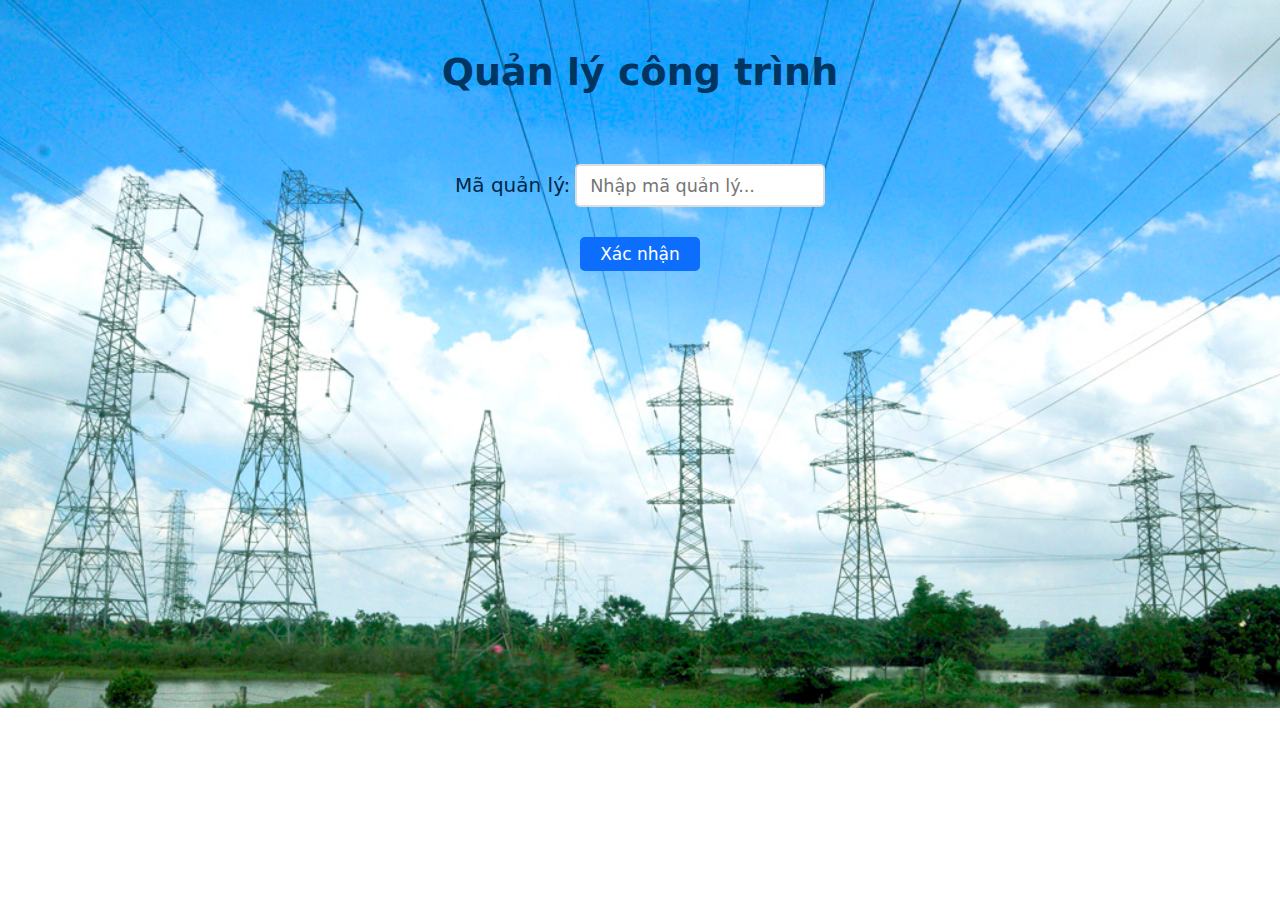
<file: index.html>
<!DOCTYPE html>
<html lang="en">
<head>
    <!-- Google Tag Manager -->
    <script>(function (w, d, s, l, i) {
            w[l] = w[l] || []; w[l].push({
                'gtm.start':
                    new Date().getTime(), event: 'gtm.js'
            }); var f = d.getElementsByTagName(s)[0],
                j = d.createElement(s), dl = l != 'dataLayer' ? '&l=' + l : ''; j.async = true; j.src =
                    'https://www.googletagmanager.com/gtm.js?id=' + i + dl; f.parentNode.insertBefore(j, f);
        })(window, document, 'script', 'dataLayer', 'GTM-KF6XGNCV');</script>
    <!-- End Google Tag Manager -->
    <meta charset="UTF-8">
    <meta name="viewport" content="width=device-width, initial-scale=1.0">
    <link rel="shortcut icon" type="image/x-icon" href="icon2.ico" />
    <title>Đăng nhập</title>
    <style>
        *{
            font-family: system-ui, -apple-system, BlinkMacSystemFont, 'Segoe UI', Roboto, Oxygen, Ubuntu, Cantarell, 'Open Sans', 'Helvetica Neue', sans-serif;
            margin: 0;
            padding: 0;
        }
        input{
            padding: 0.6rem 0.8rem;
            border: 2px solid #ddd;
            border-radius: 5px;
            font-size: 1.1em;
            width: 220px;
            margin-top: 5px;
            outline: none; 
        }
        input:focus{
            border: 2px solid rgb(17, 80, 253);
        }
        button{
            color: #fff;
            background-color: #0d6efd;
            border: none;
            padding: 7px;
            padding-left: 20px;
            padding-right: 20px;
            border-radius: 5px;
            cursor: pointer;
            font-size: 17px;
        }
        button:hover{
            background-color: #0a58ca;
        }
        button:active{
            box-shadow: 0 0 0 1px rgb(81, 171, 255);
        }
    </style>
</head>
<body style="background-image: url('/evn.jpg'); background-repeat: no-repeat; background-size: cover;">
    <!-- Google Tag Manager (noscript) -->
    <noscript><iframe src="https://www.googletagmanager.com/ns.html?id=GTM-KF6XGNCV" height="0" width="0"
            style="display:none;visibility:hidden"></iframe></noscript>
    <!-- End Google Tag Manager (noscript) -->
    <h2 style="text-align: center;margin-top: 50px; color: #003461; font-size: 38px; user-select: none;">Quản lý công trình</h2>
    <div style="text-align: center;margin-top: 65px;">
        <label style="font-size: 20px; color: #012647;">Mã quản lý:</label>
        <input id="id" placeholder="Nhập mã quản lý..."/>
    </div>
    <div style="text-align: center;margin-top: 30px;">
        <button onclick="login()">Xác nhận</button>
    </div>

    <script>
        let input = document.getElementById("id");
        input.addEventListener("keypress", function(event) {
            if (event.key === "Enter") {
                event.preventDefault();
                login();
            }
        });
        function login(){
            let id = input.value;
            window.location.href = "/home.html?id="+id;
        }
    </script>
</body>
</html>
</file>
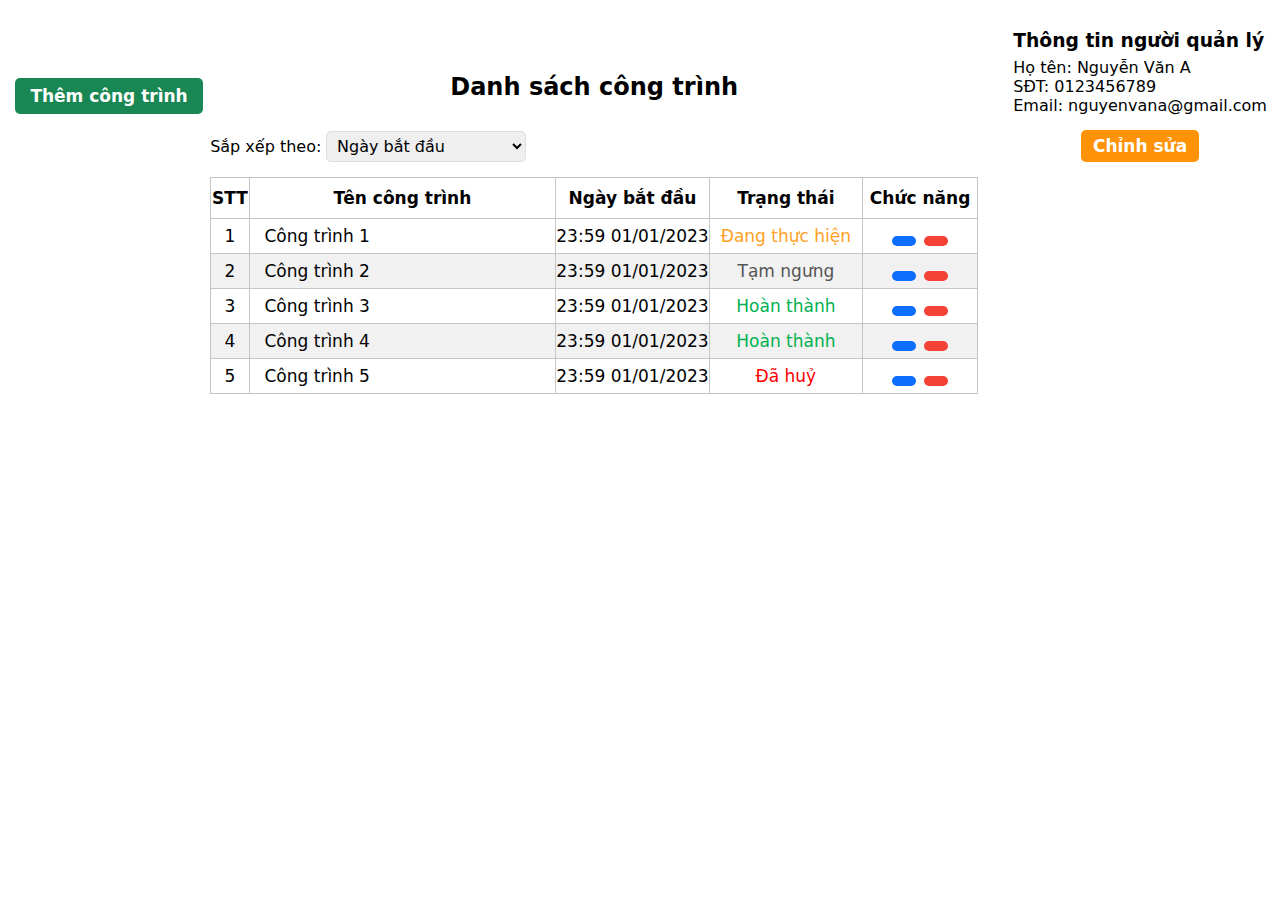
<file: home.html>
<!DOCTYPE html>
<html lang="en">
<head>
    <meta charset="UTF-8">
    <meta name="viewport" content="width=device-width, initial-scale=1.0">
    <link rel="shortcut icon" type="image/x-icon" href="icon2.ico" />
    <link rel="stylesheet" href="https://cdnjs.cloudflare.com/ajax/libs/font-awesome/6.4.0/css/all.min.css" integrity="sha512-iecdLmaskl7CVkqkXNQ/ZH/XLlvWZOJyj7Yy7tcenmpD1ypASozpmT/E0iPtmFIB46ZmdtAc9eNBvH0H/ZpiBw==" crossorigin="anonymous" referrerpolicy="no-referrer" />
    <link rel="stylesheet" type="text/css" href="/home.css">
    <title>Quản lý công trình</title>
</head>
<body>
    <div class="container">
        <div class="features">
            <div>
                <button id="btn-open-model-add-cons">
                    <i class="fa-solid fa-plus"></i>
                    Thêm công trình
                </button>
            </div>
        </div>
        <div class="list-construct">
            <h2>Danh sách công trình</h2>
            <div>
                <span style="font-weight: 500;">Sắp xếp theo: </span>
                <select>
                    <option value="1">Ngày bắt đầu</option>
                    <option>Ngày hoàn thành</option>
                    <option>Trạng thái</option>
                    <option>Tiến độ chung</option>
                    <option>Tên công trình</option>
                </select>
            </div>
            <table class="list-cons-table">
                <tr>
                    <th style="width: 5%;">STT</th>
                    <th style="width: 40%;">Tên công trình</th>
                    <th style="width: 20%;">Ngày bắt đầu</th>
                    <th style="width: 20%;">Trạng thái</th>
                    <th style="width: 15%;">Chức năng</th>
                </tr>
                <tbody id="list-cons-tbody">
                    <tr>
                        <td>1</td>
                        <td style="text-align: left; padding: 5px 15px; text-align: justify;">Công trình 1</td>
                        <td>23:59 01/01/2023</td>
                        <td style="color: #ffa127; font-weight: 500;">Đang thực hiện</td>
                        <td class="features-col">
                            <button onclick="openModalEditCons(1)"><i class="fa-solid fa-eye"></i></button>
                            <button onclick="deleteItem(1)"><i class="fa-solid fa-trash-can"></i></button>
                        </td>
                    </tr>

                    <tr>
                        <td>2</td>
                        <td style="text-align: left; padding: 5px 15px; text-align: justify;">Công trình 2</td>
                        <td>23:59 01/01/2023</td>
                        <td style="color: #555555; font-weight: 500;">Tạm ngưng</td>
                        <td class="features-col">
                            <button onclick="openModalEditCons(2)"><i class="fa-solid fa-eye"></i></button>
                            <button onclick="deleteItem(2)"><i class="fa-solid fa-trash-can"></i></button>
                        </td>
                    </tr>
                    <tr>
                        <td>3</td>
                        <td style="text-align: left; padding: 5px 15px; text-align: justify;">Công trình 3</td>
                        <td>23:59 01/01/2023</td>
                        <td style="color: #00b14f; font-weight: 500;">Hoàn thành</td>
                        <td class="features-col">
                            <button onclick="openModalEditCons(3)"><i class="fa-solid fa-eye"></i></button>
                            <button onclick="deleteItem(3)"><i class="fa-solid fa-trash-can"></i></button>
                        </td>
                    </tr>
                    <tr>
                        <td>4</td>
                        <td style="text-align: left; padding: 5px 15px; text-align: justify;">Công trình 4</td>
                        <td>23:59 01/01/2023</td>
                        <td style="color: #00b14f; font-weight: 500;">Hoàn thành</td>
                        <td class="features-col">
                            <button onclick="openModalEditCons(4)"><i class="fa-solid fa-eye"></i></button>
                            <button onclick="deleteItem(4)"><i class="fa-solid fa-trash-can"></i></button>
                        </td>
                    </tr>
                    <tr>
                        <td>5</td>
                        <td style="text-align: left; padding: 5px 15px; text-align: justify;">Công trình 5</td>
                        <td>23:59 01/01/2023</td>
                        <td style="color: red; font-weight: 500;">Đã huỷ</td>
                        <td class="features-col">
                            <button onclick="openModalEditCons(5)"><i class="fa-solid fa-eye"></i></button>
                            <button onclick="deleteItem(5)"><i class="fa-solid fa-trash-can"></i></button>
                        </td>
                    </tr>
                </tbody>
            </table>
        </div>
        <div class="other-info">
            <div style="text-align: left; margin-top: 30px;">
                <h3 style="margin-bottom: 7px;">Thông tin người quản lý</h3>
                <p>Họ tên: Nguyễn Văn A</p>
                <p>SĐT: 0123456789</p>
                <p>Email: nguyenvana@gmail.com</p>
            </div>
            <div>
                <button onclick="openModalEditProfile()">Chỉnh sửa</button>
            </div>
        </div>
    </div>

    <section class="modal hidden" id="modal-add-cons">
        <div class="flex" style="border-bottom: 1px solid rgb(110, 110, 110);">
          <h2 style="padding-bottom: 7px;">Thêm mới công trình</h2>
          <button class="btn-close">⨉</button>
        </div>
        <div class="content-modal">
            <div>
                <label for="">Tên công trình:</label>
                <input id="name-cons-add" />
            </div>
            <div>
                <label>Ngày bắt đầu:</label>
                <input type="datetime-local" id="startdate-cons-add"/>
            </div>
            <div>
                <label>Ngày hoàn thành:</label>
                <input type="datetime-local" id="finishdate-cons-add"/>
            </div>
            <div>
                <label>Trạng thái:</label>
                <select id="status-cons-add">
                    <option value="1">Đang thực hiện</option>
                    <option value="2">Hoàn thành</option>
                    <option value="3">Tạm ngưng</option>
                    <option value="4">Đã huỷ</option>                   
                </select>
            </div>
            <div>
                <label>Mô tả chi tiết:</label>
                <textarea rows="5" id="detailDescription-cons-add"></textarea>
            </div>
            <div>
                <label>Thành viên thực hiện:</label>
                <div>
                    <input style="width: 300px;" placeholder="Nhập họ tên" id="member-cons-add"/>
                    <button style="width: 100px; padding: 0.8rem 1.4rem; font-weight: 700;border-radius: 5px;
                        text-align: center;
                        font-size: 1em; margin-left: 5px; background-color: #0d6efd; color: #fff;"
                        onclick="handleAddNewMember()"
                    >Thêm</button>
                </div>
                <ul id="listMember-cons-add">
                </ul>
            </div>
            <div>
                <label>Danh sách công việc:</label>
                <input placeholder="Tên công việc" id="jobName-cons-add"/>
                <textarea rows="3" placeholder="Mô tả công việc..." id="jobDescription-cons-add"></textarea>
                <textarea rows="2" placeholder="Người thực hiện(Mỗi tên cách nhau bởi dấu phẩy)" id="executor-cons-add"></textarea>
                <button style="margin-left: 40%; background-color: #0d6efd;" class="btn" onclick="handleAddNewJob()">Thêm</button>
                <div class="list-jobs-add" id="listJobs-cons-add"></div>
            </div>
        </div>
        <button class="btn" onclick="handleAddConstruction()">Xong</button>
    </section>  

    <section class="modal hidden" id="modal-edit-cons">
        <div class="flex" style="border-bottom: 1px solid rgb(110, 110, 110);">
          <h2 style="padding-bottom: 7px;">Chỉnh sửa công trình</h2>
          <button class="btn-close" onclick="closeModal()">⨉</button>
        </div>
        <div class="content-modal">
            <div>
                <label for="">Tên công trình:</label>
                <input value="Công trình 1"/>
            </div>
            <div>
                <label>Ngày bắt đầu:</label>
                <input type="datetime-local"/>
            </div>
            <div>
                <label>Ngày hoàn thành:</label>
                <input type="datetime-local"/>
            </div>
            <div>
                <label>Trạng thái:</label>
                <select>
                    <option>Đang thực hiện</option>
                    <option>Hoàn thành</option>
                    <option>Đã huỷ</option>
                    <option>Tạm ngưng</option>
                </select>
            </div>
            <div>
                <label>Tiến độ chung: </label>
                <span>6/10</span>
            </div>
            <div>
                <label>Mô tả chi tiết:</label>
                <textarea rows="5">Mô tả chi tiết công trình 1</textarea>
            </div>
            <div>
                <label>Thành viên thực hiện:</label>
                <div>
                    <input style="width: 300px;" placeholder="Nhập họ tên"/>
                    <button style="width: 100px; padding: 0.8rem 1.4rem; font-weight: 700;border-radius: 5px;
                    text-align: center;
                    font-size: 1em; margin-left: 5px; background-color: #0d6efd; color: #fff;">Thêm</button>
                </div>
                <ul>
                    <li>Nguyễn Văn A <span style="margin-left: 5px; cursor: pointer;">&times;</span></li>
                    <li>Nguyễn Văn B <span style="margin-left: 5px; cursor: pointer;">&times;</span></li>
                    <li>Nguyễn Văn C <span style="margin-left: 5px; cursor: pointer;">&times;</span></li>
                </ul>
            </div>
            <div>
                <label>Danh sách công việc:</label>
                <input placeholder="Tên công việc"/>
                <textarea rows="3" placeholder="Mô tả công việc..."></textarea>
                <textarea rows="2" placeholder="Người thực hiện(Mỗi tên cách nhau bởi dấu phẩy)"></textarea>
                <button style="margin-left: 40%; background-color: #0d6efd;" class="btn">Thêm</button>
                <div class="list-jobs-add">
                    <div>
                        <h4>1. Công việc 1 <span style="margin-left: 5px; cursor: pointer;">&times;</span></h4>
                        <p>- Mô tả: Mô tả chi tiết công việc 1</p>
                        <div >
                            <span>- Tiến độ: </span>
                            <input type="range" max="5" min="0" value="4"/>
                        </div>
                        <p>- Người thực hiện: Nguyễn Văn A, Nguyễn Văn B</p>
                    </div>
                    <div>
                        <h4>2. Công việc 2 <span style="margin-left: 5px; cursor: pointer;">&times;</span></h4>
                        <p>- Mô tả: Mô tả chi tiết công việc 2</p>
                        <div >
                            <span>- Tiến độ: </span>
                            <input type="range" max="5" min="0" value="2"/>
                        </div>
                        <p>- Người thực hiện: Nguyễn Văn C, Nguyễn Văn D</p>
                    </div>
                </div>
            </div>
        </div>
        <button class="btn" style="background-color: #ffa127 !important;">Lưu</button>
    </section> 

    <section class="modal hidden" id="modal-edit-profile">
        <div class="flex" style="border-bottom: 1px solid rgb(110, 110, 110);">
          <h2 style="padding-bottom: 7px;">Chỉnh sửa thông tin cá nhân</h2>
          <button class="btn-close" onclick="closeModal()">⨉</button>
        </div>
        <div class="content-modal">
            <div>
                <label for="">Họ tên:</label>
                <input value="Nguyễn Văn A"/>
            </div>
            <div>
                <label for="">SĐT:</label>
                <input value="0123456789"/>
            </div>
            <div>
                <label for="">Email:</label>
                <input value="nguyenvana@gmail.com" type="email"/>
            </div>
        </div>
        <button class="btn" style="background-color: #ffa127 !important;">Lưu</button>
    </section> 

    <div class="overlay hidden"></div>

    <script src="/home.js"></script>
</body>
</html>
</file>
<file: home.css>
*{
    font-family: system-ui, -apple-system, BlinkMacSystemFont, 'Segoe UI', Roboto, Oxygen, Ubuntu, Cantarell, 'Open Sans', 'Helvetica Neue', sans-serif;
    margin: 0;
    padding: 0;
}
.container{
    text-align: center;
    padding-bottom: 20px;
}
.features{
    display: inline-block;
    transform: translateY(-50px);
    width: 15%;
}
.features button{
    padding: 8px 15px;
    cursor: pointer;
    border: none;
    color: #fff;
    border-radius: 5px;
    font-size: 17px;
    background-color: #198754;
}
.features button:hover{
    background-color: #146c43;
}
.list-construct{
    display: inline-block;
    width: 60%;
}
.other-info{
    display: inline-block;
    margin-left: 30px;
}
.list-construct>h2{
    align-items: center;
    margin-top: 70px;
}
.list-cons-table{
    width: 100%;
    margin-top: 15px;
}
.list-cons-table, tr, th, td{
    border: 1px solid #c5c5c5;
    border-collapse: collapse;
    font-size: 17px;
}
.list-cons-table th{
    padding-top:10px;
    padding-bottom:10px;
}
.list-cons-table td{
    padding-top:7px;
    padding-bottom:7px;
}
.features-col{
    padding: 4px 0 !important;
}
.features-col>button{
    padding: 5px 12px;
    cursor: pointer;
    border: none;
    color: #fff;
    border-radius: 5px;
    font-size: 17px;
    margin-left: 1px;
    margin-right: 1px;
}
.features-col>button:first-child{
    background-color: #0d6efd;
}
.features-col>button:first-child:hover{
    background-color: #0a58ca;
}
.features-col>button:last-child{
    background-color: #f44336;
}
.features-col>button:last-child:hover{
    background-color: #b02a37;
}
.features-col>button:active{
    box-shadow: 0 0 0 1px #c2c2c2;
}

.other-info button{
    margin-top: 15px;
    padding: 6px 12px;
    cursor: pointer;
    border: none;
    color: #fff;
    border-radius: 5px;
    font-size: 17px;
    background-color: #ff9307;
}
.other-info button:hover{
    background-color: #ff6a07;
}
.other-info button:hover:active{
    box-shadow: 0 0 0 1px #ff756b;
}

tr:nth-child(even) {
    background-color: #f1f1f1;
}


.modal {
    display: flex;
    margin-left: 30%;
    flex-direction: column;
    justify-content: center;
    gap: 0.4rem;
    width: 450px;
    padding: 1.3rem;
    min-height: 250px;
    position: absolute;
    top: 10%;
    background-color: white;
    border: 1px solid #ddd;
    border-radius: 15px;
}
  
  .modal .flex {
    display: flex;
    align-items: center;
    justify-content: space-between;
  }
  
  .modal input,  .modal select, .modal option, .modal textarea{
    padding: 0.6rem 0.8rem;
    border: 1px solid #ddd;
    border-radius: 5px;
    font-size: 1.1em;
    width: 410px;
    margin-top: 5px;
  }
  
  .modal p {
    font-size: 1rem;
    color: #777;
    margin: 0.4rem 0 0.2rem;
  }
  
  button {
    cursor: pointer;
    border: none;
    font-weight: 600;
  }
  
  .btn {
    display: inline-block;
    padding: 0.8rem 1.4rem;
    font-weight: 700;
    background-color: #00b14f;
    color: white;
    border-radius: 5px;
    text-align: center;
    font-size: 1em;
    margin-top: 10px;
  }

  
  .btn-close {
    transform: translate(10px, -20px);
    padding: 0.5rem 0.7rem;
    background: #eee;
    border-radius: 50%;
  }
  .overlay {
    position: fixed;
    top: 0;
    bottom: 0;
    left: 0;
    right: 0;
    width: 100%;
    height: 100%;
    background: rgba(0, 0, 0, 0.5);
    backdrop-filter: blur(3px);
    z-index: 1;
  }
  .modal {
    z-index: 2;
  }

  .hidden {
    display: none;
  }

  .content-modal>div{
    margin-top: 12px;
  }

  .content-modal ul{
    margin-top: 5px;
    margin-left: 25px;
    list-style-type: decimal;
  }

.list-jobs-add{
  border: 1px solid #707070;
  padding: 5px;
  margin-top: 7px;
}
.list-jobs-add>div:not(:first-child){
  margin-top: 10px;
}

.content-modal label{
  font-weight: 500;
}

input[type=range]{
  padding: 0;
  margin: 0;
  width: 150px;
  vertical-align:middle;
  background: linear-gradient(to right, rgb(255, 0, 0) 0%, #02ff02 100%);
  -webkit-appearance: none;
}
input[type=range]::-webkit-slider-thumb {
  background-color: rgb(17, 0, 255);
  border: solid 4px rgb(17, 0, 255);    
  height: 12px;
  width: 12px;
  border-radius: 50%;
  -webkit-appearance: none;
  outline: none;
}

.list-construct>div{
  margin: 0;
  margin-top: 30px;
  text-align: left;
  
}

.list-construct>div select,.list-construct>div option{
  padding: 0.22rem 0.35rem;
  border: 1px solid #ddd;
  border-radius: 5px;
  font-size: 1em;
  width: 200px;
  outline: none;
}
</file>
